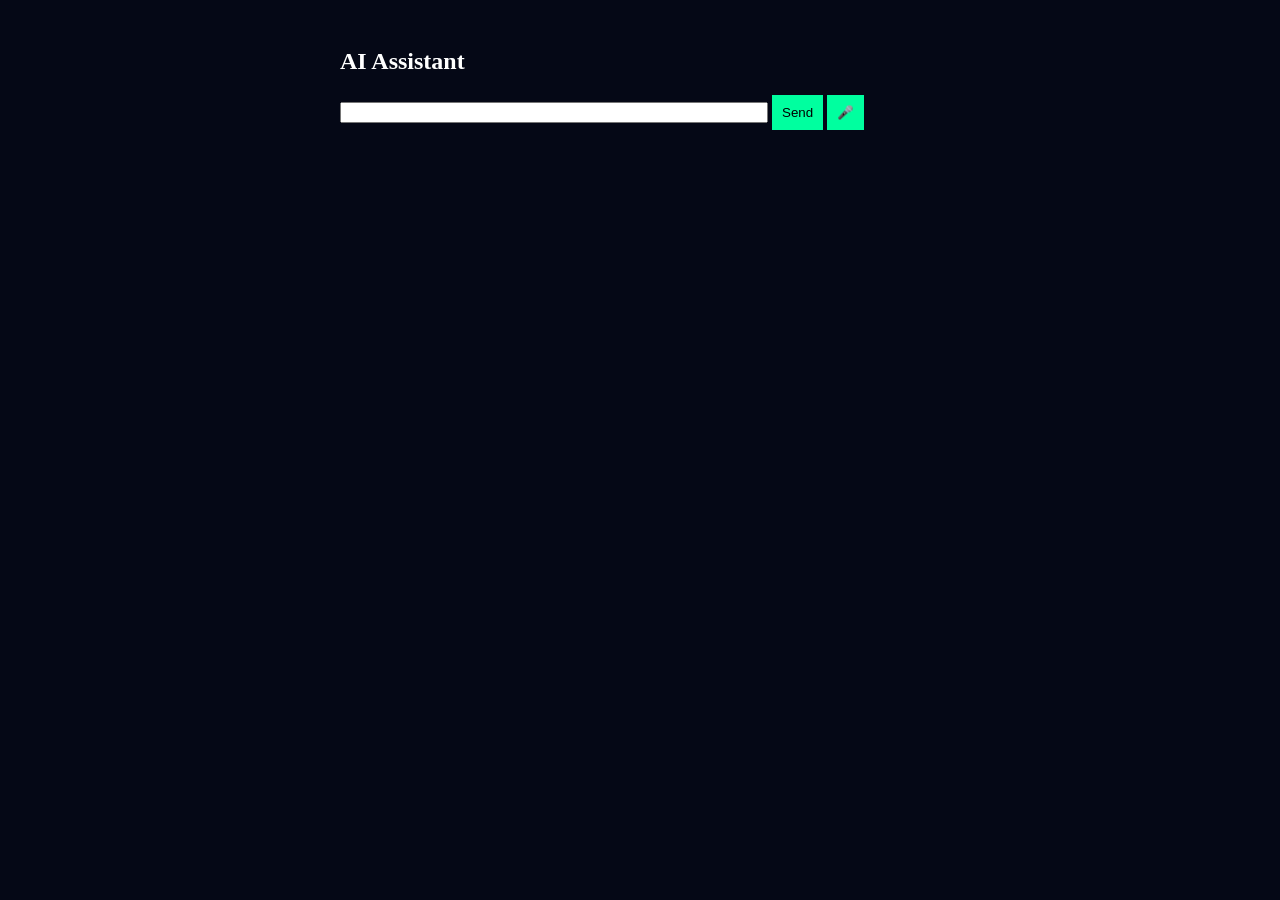
<file: chat.html>
<!DOCTYPE html>
<html>

<head>
    <title>AI Assistant</title>
    <style>
        body {
            background: #050816;
            color: white;
            font-family: Inter;
        }

        .chat {
            max-width: 600px;
            margin: auto;
            padding: 20px;
        }

        input {
            width: 70%;
        }

        button {
            background: #00ff9f;
            border: none;
            padding: 10px;
        }
    </style>
</head>

<body>
    <div class="chat">
        <h2>AI Assistant</h2>
        <div id="chatBox"></div>
        <input id="input">
        <button onclick="send()">Send</button>
        <button onclick="startVoice()">🎤</button>
    </div>

    <script>
        function send() {
            const input = document.getElementById('input');
            const chat = document.getElementById('chatBox');
            chat.innerHTML += `<p>You: ${input.value}</p>`;
            chat.innerHTML += `<p>AI: Improve irrigation & monitor humidity.</p>`;
            speechSynthesis.speak(new SpeechSynthesisUtterance("Improve irrigation"));
            input.value = '';
        }

        function startVoice() {
            const rec = new webkitSpeechRecognition();
            rec.lang = 'hi-IN';
            rec.onresult = (e) => {
                document.getElementById('input').value = e.results[0][0].transcript;
            }
            rec.start();
        }
    </script>
</body>

</html>
</file>
